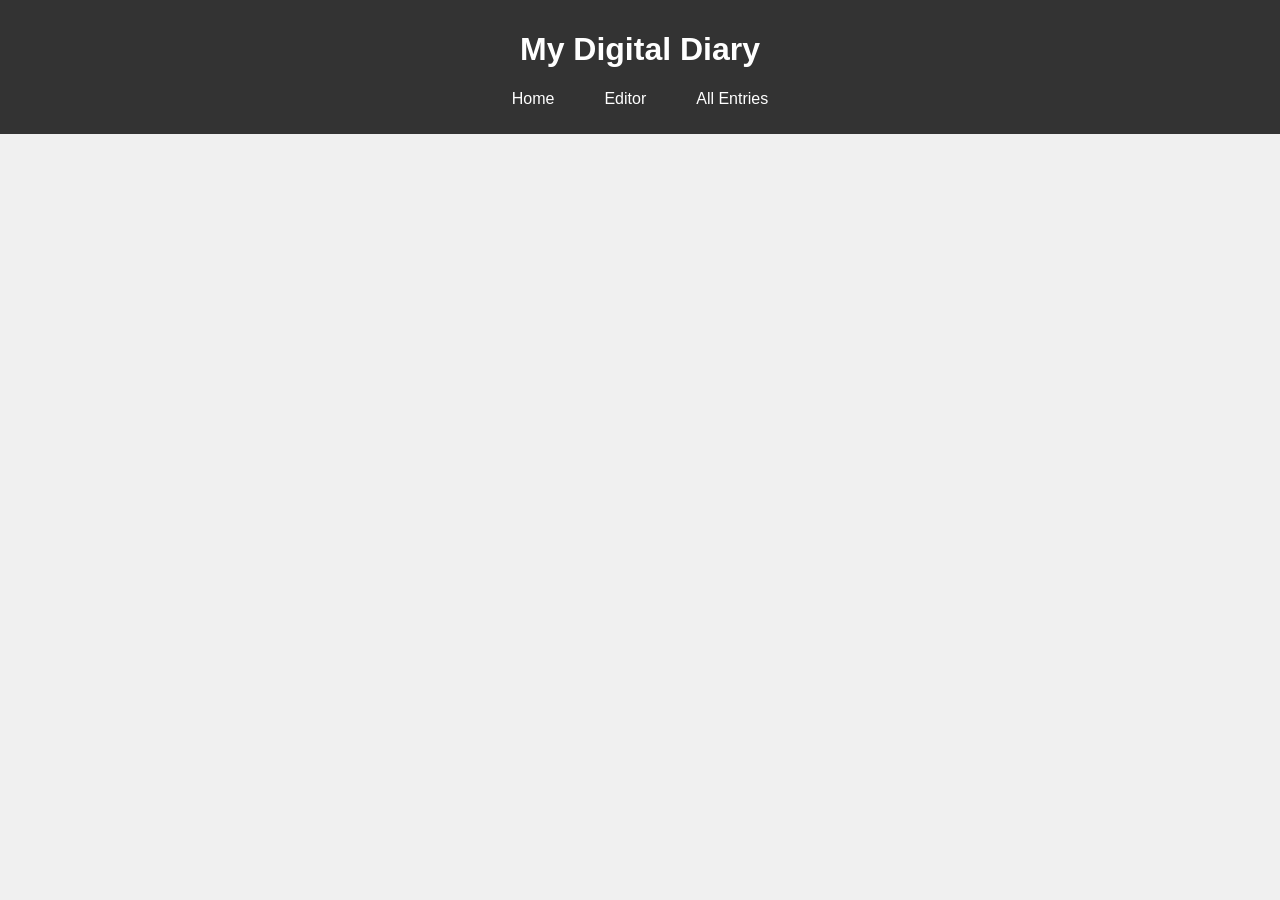
<file: Digital Diary/index.html>
<!DOCTYPE html>
<html lang="en">
<head>
    <meta charset="UTF-8">
    <meta name="viewport" content="width=device-width, initial-scale=1.0">
    <title>Header and Grid</title>
    <link rel="stylesheet" href="style.css">
    </head>
<body>
    <header>
        <h1>My Digital Diary</h1>
        <nav>
            <ul>
                <li><a href="index.html">Home</a></li>
                <li><a href="new-entry.html">Editor</a></li>
                <li><a href="vault.html">All Entries</a></li>
            </ul>
        </nav>
    </header>
    <main>
        <section class="grid"id="entries-grid">
            <!-- Diary entries will be dynamically inserted here -->
           
        </section>
    </main>
    <script src="index.js"></script>
    </body>
</html>
</file>
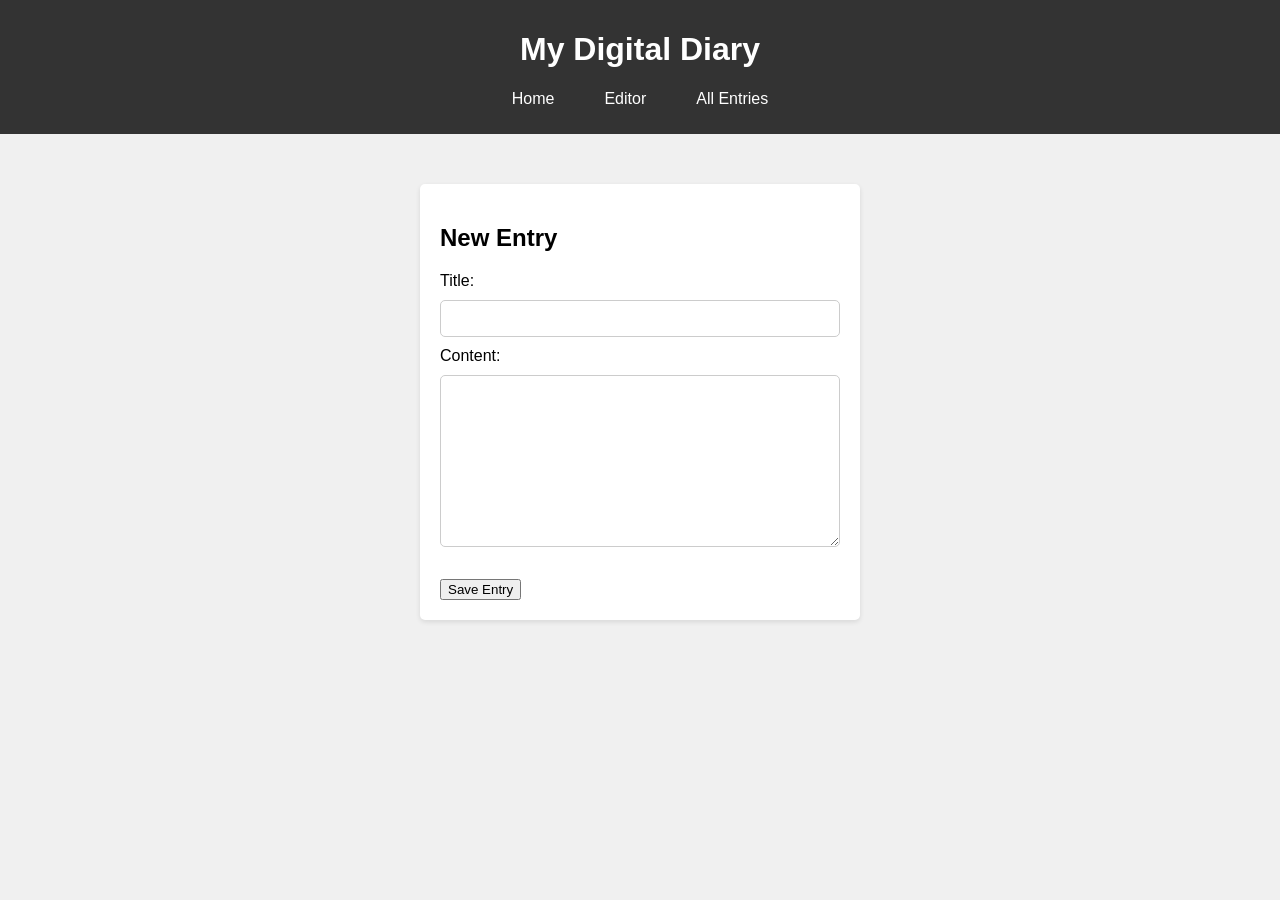
<file: Digital Diary/new-entry.html>
<!DOCTYPE html>
<html lang="en">
<head>
    <meta charset="UTF-8">
    <meta name="viewport" content="width=device-width, initial-scale=1.0">
    <title>New Entry</title>
    <link rel="stylesheet" href="style.css">
    
</head>
<body>
    <header>
        <h1>My Digital Diary</h1>
        <nav>
            <ul>
                <li><a href="index.html">Home</a></li>
                <li><a href="new-entry.html">Editor</a></li>
                <li><a href="vault.html">All Entries</a></li>
            </ul>
        </nav>
    </header>
    <main>
        <section class="form-container">
            <h2>New Entry</h2>
            <form id="entry-form" action="#" method="post">
                <label for="title">Title:</label>
                <input type="text" id="title" name="title" required>

                <label for="content">Content:</label><br>
                <textarea id="content" name="content" rows="10" cols="50" required></textarea><br><br>

                <button type="submit" id="save-btn">Save Entry</button>
            </form>
        </section>
    </main>
    <script src="new-entry.js"></script>
</body>
</html>
</file>
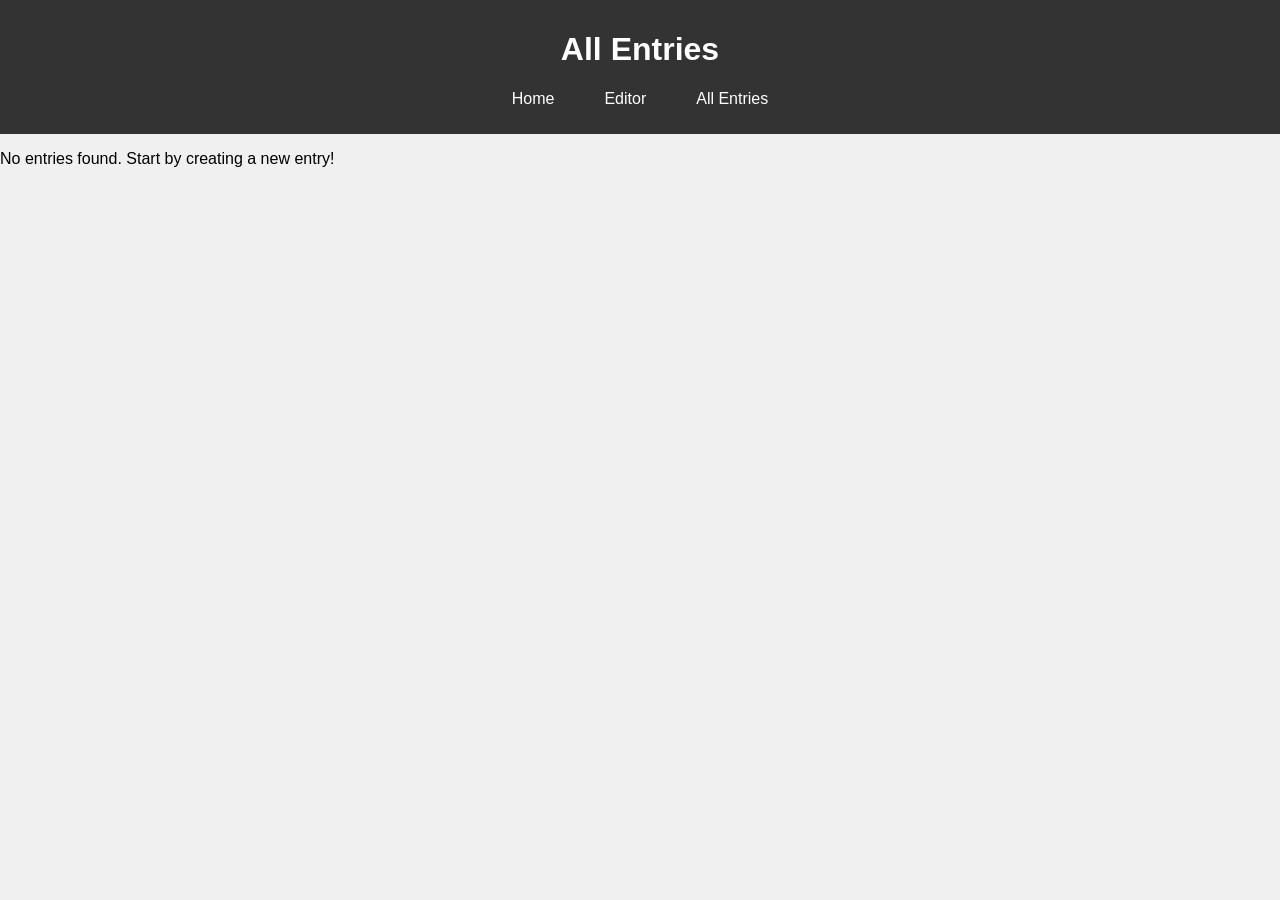
<file: Digital Diary/vault.html>
<!DOCTYPE html>
<html lang="en">
<head>
    <meta charset="UTF-8">
    <meta name="viewport" content="width=device-width, initial-scale=1.0">
    <title>All Entries</title>
    <link rel="stylesheet" href="style.css">
</head>
<body>
    <header>
        <h1>All Entries</h1>

        <nav>
            <ul>
                <li><a href="index.html">Home</a></li>
                <li><a href="new-entry.html">Editor</a></li>
                <li><a href="vault.html">All Entries</a></li>
            </ul>
        </nav>
    </header>

    <main>
        <section id="vault-container">
            <!--Entries will be shown here-->
           
        </section>
    </main>
    <script src="vault.js"></script>
</body>

</html>
</file>
<file: Digital Diary/style.css>
body {
    font-family: Arial, sans-serif;
    background-color: #f0f0f0;
    margin: 0;
    padding: 0;
}

header {
    background-color: #333;
    color: white;
    padding: 10px 0;
    text-align: center;
}

header a {
    color: white;
    text-decoration: none;
    margin: 0 15px;
}

.grid{
    display: grid;
    grid-template-columns: repeat(auto-fit, minmax(200px, 1fr));
    gap: 20px;
    padding: 20px;
}

nav ul {
    list-style-type: none;
    padding: 0;
    display: flex;
    justify-content: center;
    gap: 20px;

}

.card {
    background-color: white;
    border-radius: 5px;
    box-shadow: 0 2px 5px rgba(0, 0, 0, 0.1);
    padding: 15px;
    text-align: center;
}

/* Form page */
.form-container {
    max-width: 400px;
    margin: 50px auto;
    background-color: white;
    padding: 20px;
    border-radius: 5px;
    box-shadow: 0 2px 5px rgba(0, 0, 0, 0.1);
}

input, textarea {
    box-sizing: border-box;
    margin: 10px 0;
    border: 1px solid #ccc;
    border-radius: 5px;
    padding: 10px;
    width: 100%;
}

/* Vault entries */
.entry {
    background-color: white;
    border-radius: 5px;
    box-shadow: 0 2px 5px rgba(0, 0, 0, 0.1);
    padding: 15px;
    margin-bottom: 20px;
}

.delete-btn {
    background-color: #e74c3c;
    color: white;
    border: none;
    padding: 10px 15px;
    border-radius: 5px;
    cursor: pointer;
}   
.delete-btn:hover {
    background-color: #c0392b;
}
</file>
